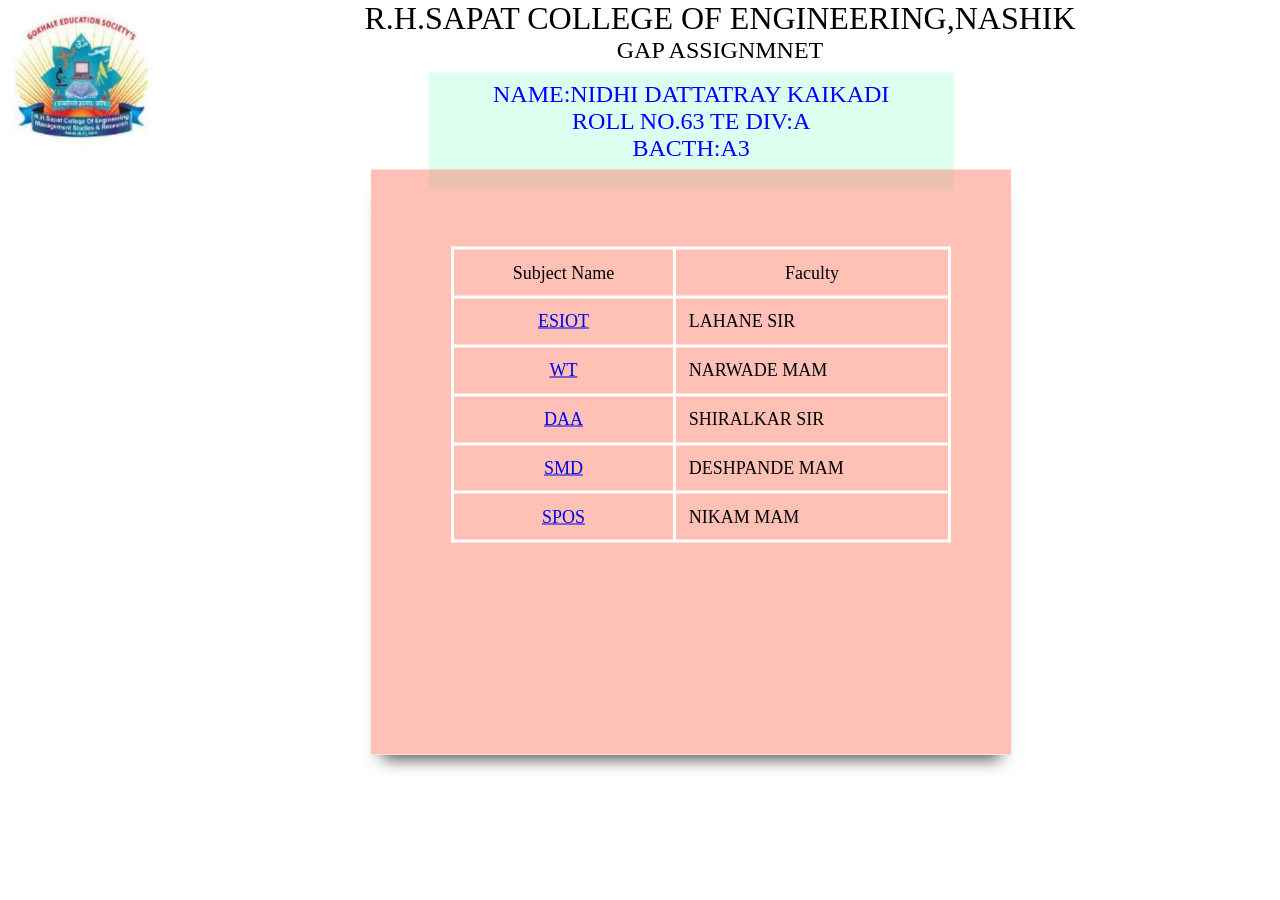
<file: index.html>
<!DOCTYPE html>
<html>
<head>
	<title>
		WEB TECHNOLOGY GAP 
	</title>
  <link rel="stylesheet" href="css\stylegap1.css">
</head>
<body>
	<img src="logo.jpg" height="150px" width="160px" align="left"> 
	<h1 align="center">R.H.SAPAT COLLEGE OF ENGINEERING,NASHIK</h1> 
<h2 style="text-align:center ;">GAP ASSIGNMNET</h2>
<div class="containerinfo">
    <h2 style="text-align: center; margin-top: 2%;">NAME:NIDHI DATTATRAY KAIKADI</h2>      
    <h2 style="text-align: center;">ROLL NO.63 TE DIV:A</h2>
    <h2 style="text-align: center;" >BACTH:A3</h2>

  </div>
<div class="containerweb">
  
<center>
	 <table class="center;margin-top" id="#t01">
      <tr>
        <th>Subject Name</th>
        <th>Faculty</th>   
      </tr>
      <tr>
        <td> <center><a href="ESIOT ASS.html">ESIOT</a></center></td>
        <td>LAHANE SIR</td>   
      </tr>
      <tr>
        <td><center><a href="WT.html">WT</a></center></td>
        <td>NARWADE MAM</td>
        
      </tr>
      <tr>
        <td><center><a href="DAA.html">DAA</a></center></td>
        <td>SHIRALKAR SIR</td>
        
      </tr>
      <tr>
        <td><center><a href="SMD.html">SMD</a></center></td>
        <td>DESHPANDE MAM</td>
        
      </tr>
      <tr>
        <td><center><a href="SPOS ASS.html">SPOS</a></center></td>
        <td>NIKAM MAM</td> 
      </tr>

    </table>
    
</center>
</div>
</body>
</html>
</file>
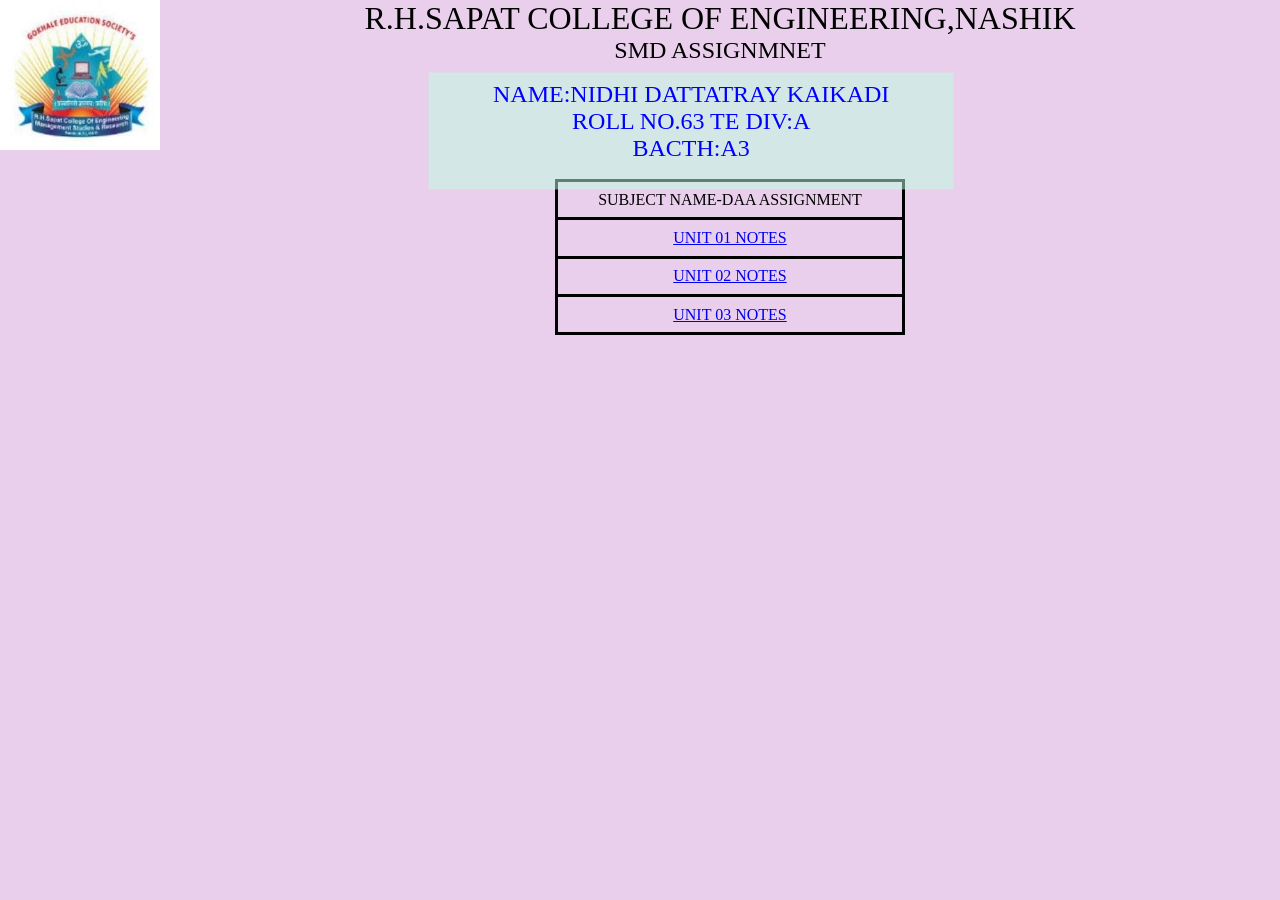
<file: DAA.html>
<!DOCTYPE html>
<html>
<head>
	<title>
		WEB TECHNOLOGY GAP 
	</title>
  <link rel="stylesheet" href="css\stylegap2.css">
</head>
<body bgcolor="#E9CFEC">
	<img src="logo.jpg" height="150px" width="160px" align="left"> 
	<h1 align="center">R.H.SAPAT COLLEGE OF ENGINEERING,NASHIK</h1> 
<h2 style="text-align:center ;">SMD ASSIGNMNET</h2>
<div class="containerinfo">
    <h2 style="text-align: center; margin-top: 2%;">NAME:NIDHI DATTATRAY KAIKADI</h2>      
    <h2 style="text-align: center;">ROLL NO.63 TE DIV:A</h2>
    <h2 style="text-align: center;" >BACTH:A3</h2>

  </div>
<center>
	 <table class="center;margin-top" id="#t01">
	 	<tr>
        <th>SUBJECT NAME-DAA ASSIGNMENT</th>
    	</tr>

    	<tr>
        <td><center><a href="https://drive.google.com/file/d/1ai3YvIpWH4rtARURcTuCLzgs9Qsx7dnX/view?usp=sharing">UNIT 01 NOTES</a></center></td>
    	</tr>

    	<tr>
        <td><center><a href="https://drive.google.com/file/d/17VUA1Zk6mw1WGHlCuIZTg8OJURBTu2Yh/view?usp=sharing">UNIT 02 NOTES</a></center></td>
    	</tr>

    	<tr>
        <td><center><a href="https://drive.google.com/file/d/1hg2UAzY8j-ASZml1bqlDQzKFX63VIrJe/view?usp=sharing">UNIT 03 NOTES</a></center></td>
    	</tr>
</table>
</center>
</body>
</html>
</file>
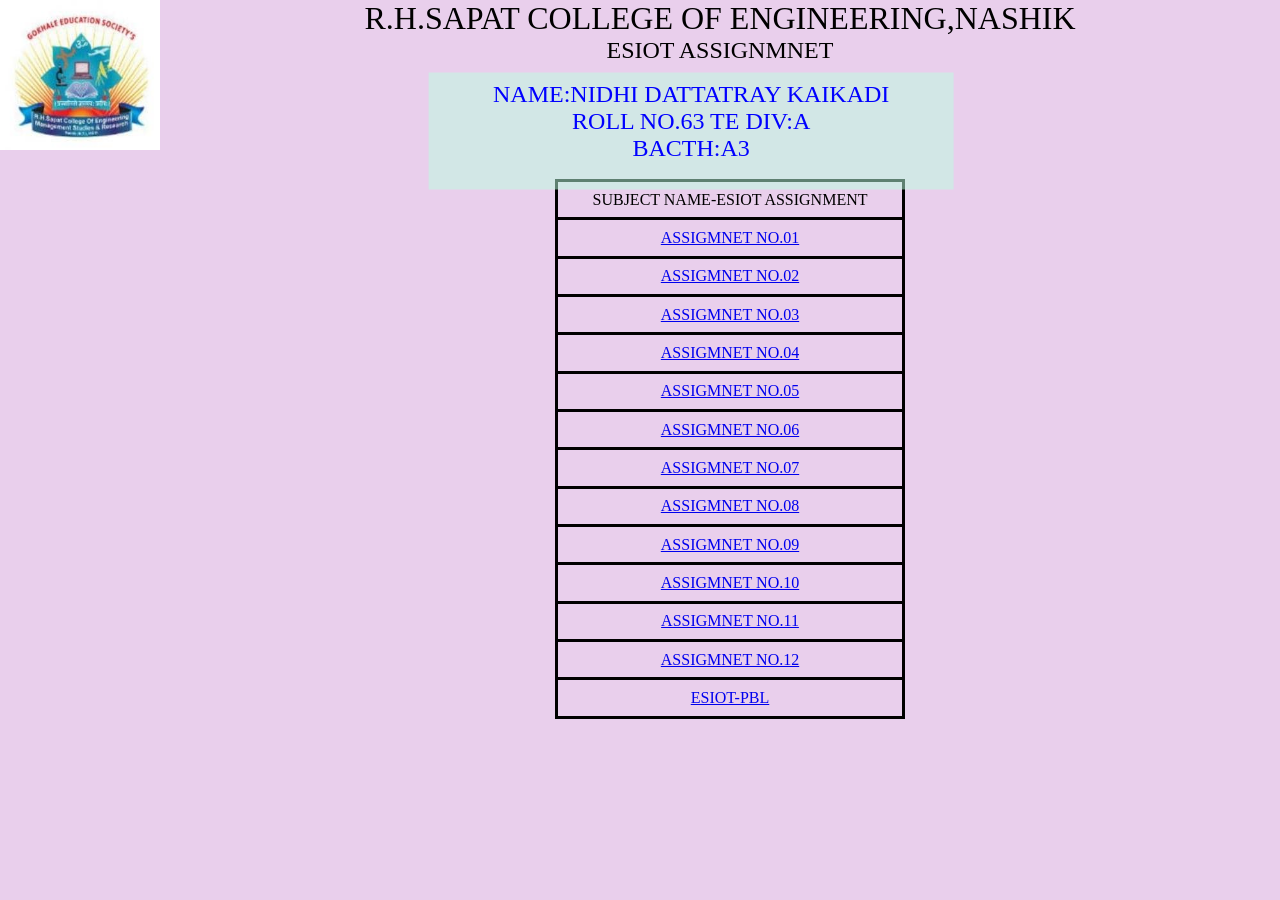
<file: ESIOT ASS.html>
<!DOCTYPE html>
<html>
<head>
	<title>
		WEB TECHNOLOGY GAP 
	</title>
  <link rel="stylesheet" href="css\stylegap2.css">
</head>
<body bgcolor="#E9CFEC">
	<img src="logo.jpg" height="150px" width="160px" align="left"> 
	<h1 align="center">R.H.SAPAT COLLEGE OF ENGINEERING,NASHIK</h1> 
<h2 style="text-align:center ;">ESIOT ASSIGNMNET</h2>
<div class="containerinfo">
    <h2 style="text-align: center; margin-top: 2%;">NAME:NIDHI DATTATRAY KAIKADI</h2>      
    <h2 style="text-align: center;">ROLL NO.63 TE DIV:A</h2>
    <h2 style="text-align: center;" >BACTH:A3</h2>

  </div>
<center>
	 <table class="center;margin-top" id="#t01">
	 	<tr>
        <th>SUBJECT NAME-ESIOT ASSIGNMENT</th>
    	</tr>

    	<tr>
        <td><center><a href="https://drive.google.com/file/d/1oo_HWuyyQ8rwUwPiEtevW_wtmO0Rh5uH/view?usp=sharing">ASSIGMNET NO.01</a></center></td>
    	</tr>

    	<tr>
        <td><center><a href="https://drive.google.com/file/d/1GD4TobJCD7oaIKxEbv6kKQUOuM1nD2uW/view?usp=sharing">ASSIGMNET NO.02</a></center></td>
    	</tr>

    	<tr>
        <td><center><a href="https://drive.google.com/file/d/18wKGSXu73ez7XSBx3bCqyTw-WlbTZYBm/view?usp=sharing">ASSIGMNET NO.03</a></center></td>
    	</tr>

    	<tr>
        <td><center><a href="https://drive.google.com/file/d/1bv9qcT-jeL5oNhOyKaKyLLFtQAs4E2-l/view?usp=sharing">ASSIGMNET NO.04</a></center></td>
    	</tr>

    	<tr>
        <td><center><a href="https://drive.google.com/file/d/1lWvXjq395SDYHIZZ3xbGAkUfqj6K67-r/view?usp=sharing">ASSIGMNET NO.05</a></center></td>
    	</tr>

    	<tr>
        <td><center><a href="https://drive.google.com/file/d/1IURT_snl2_6hBOHbul6dUvLV8kfgVHU2/view?usp=sharing">ASSIGMNET NO.06</a></center></td>
    	</tr>

    	<tr>
        <td><center><a href="https://drive.google.com/file/d/1n9_V-mHf4ux8RgHFqDclxRvrO5dNEyc9/view?usp=sharing">ASSIGMNET NO.07</a></center></td>
    	</tr>

    	<tr>
        <td><center><a href="https://drive.google.com/file/d/1qTmzvsviRzfbHx0486keme8YD2v7R7Sa/view?usp=sharing">ASSIGMNET NO.08</a></center></td>
    	</tr>

    	<tr>
        <td><center><a href="https://drive.google.com/file/d/14K-n_5hKRY3Nb7rqLnwvLXjTVK20EvPI/view?usp=sharing">ASSIGMNET NO.09</a></center></td>
    	</tr>

    	<tr>
        <td><center><a href="https://drive.google.com/file/d/1ll9RBCZqpE4tVAxewd8dSRN67XJesf9Z/view?usp=sharing">ASSIGMNET NO.10</a></center></td>
    	</tr>

    	<tr>
        <td><center><a href="https://drive.google.com/file/d/1o0I8bHzZPnH2z_OWhy_tdTYimrTbyzt_/view?usp=sharing">ASSIGMNET NO.11</a></center></td>
    	</tr>

    	<tr>
        <td><center><a href="https://drive.google.com/file/d/1duhS2qN82XYxD77o_0Nfn5BxWHzWjWDt/view?usp=sharing">ASSIGMNET NO.12</a></center></td>
    	</tr>

        <tr>
        <td><center><a href="https://drive.google.com/file/d/1vYKD7oJhH_U0vwjM5Dv2pg4OWfD8Pt8Z/view?usp=sharing">ESIOT-PBL</a></center></td>
        </tr>
	 </table>
	</center>
</body>
</html>
</file>
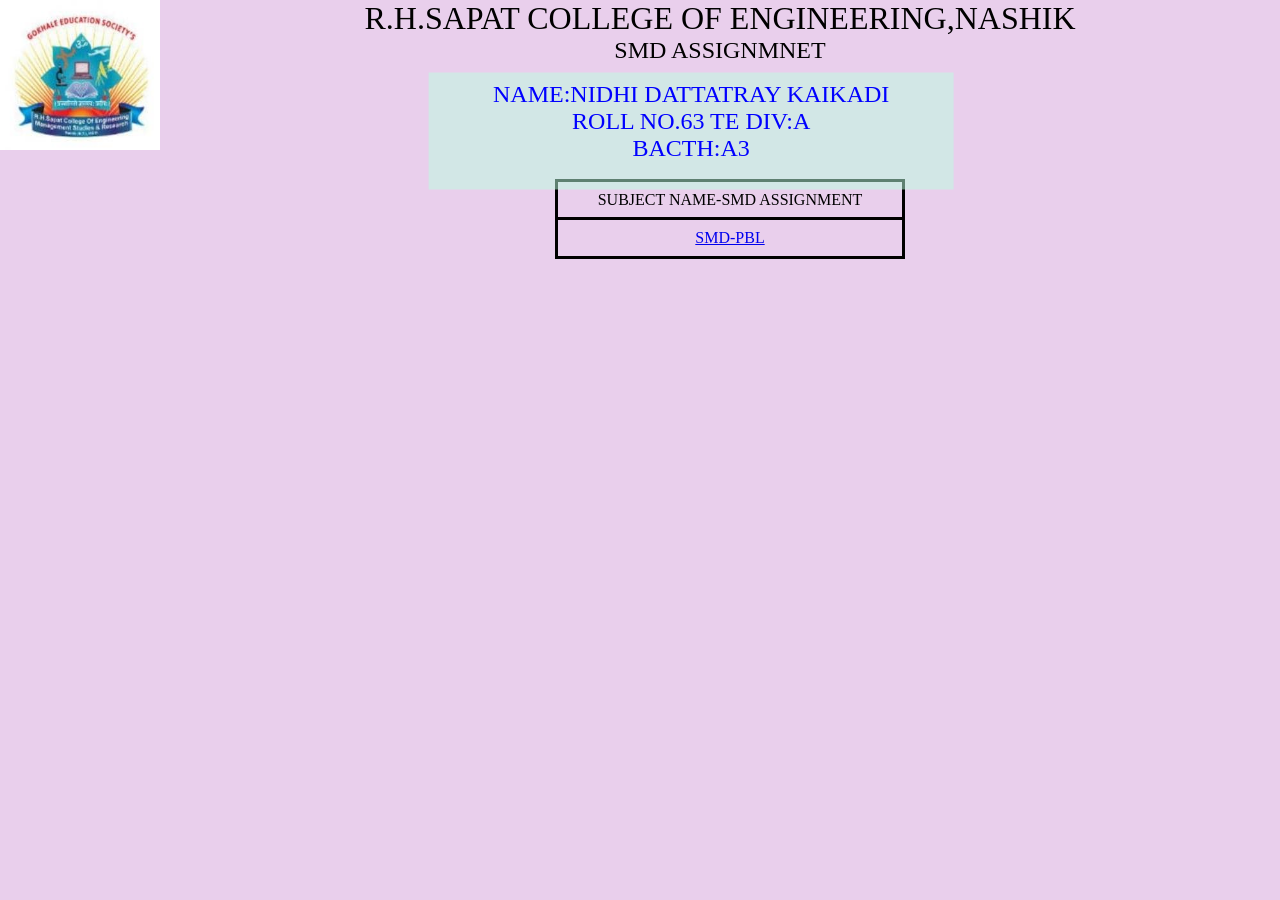
<file: SMD.html>
<!DOCTYPE html>
<html>
<head>
	<title>
		WEB TECHNOLOGY GAP 
	</title>
  <link rel="stylesheet" href="css\stylegap2.css">
</head>
<body bgcolor="#E9CFEC">
	<img src="logo.jpg" height="150px" width="160px" align="left"> 
	<h1 align="center">R.H.SAPAT COLLEGE OF ENGINEERING,NASHIK</h1> 
<h2 style="text-align:center ;">SMD ASSIGNMNET</h2>
<div class="containerinfo">
    <h2 style="text-align: center; margin-top: 2%;">NAME:NIDHI DATTATRAY KAIKADI</h2>      
    <h2 style="text-align: center;">ROLL NO.63 TE DIV:A</h2>
    <h2 style="text-align: center;" >BACTH:A3</h2>

  </div>
<center>
	 <table class="center;margin-top" id="#t01">
	 	<tr>
        <th>SUBJECT NAME-SMD ASSIGNMENT</th>
    	</tr>

    	<tr>
        <td><center><a href="https://drive.google.com/file/d/1XbMZ1JYNHUTotCSyv6oqN9xcdViTKNCQ/view?usp=sharing">SMD-PBL</a></center></td>
    	</tr>

</table>
</center>
</body>
</html>
</file>
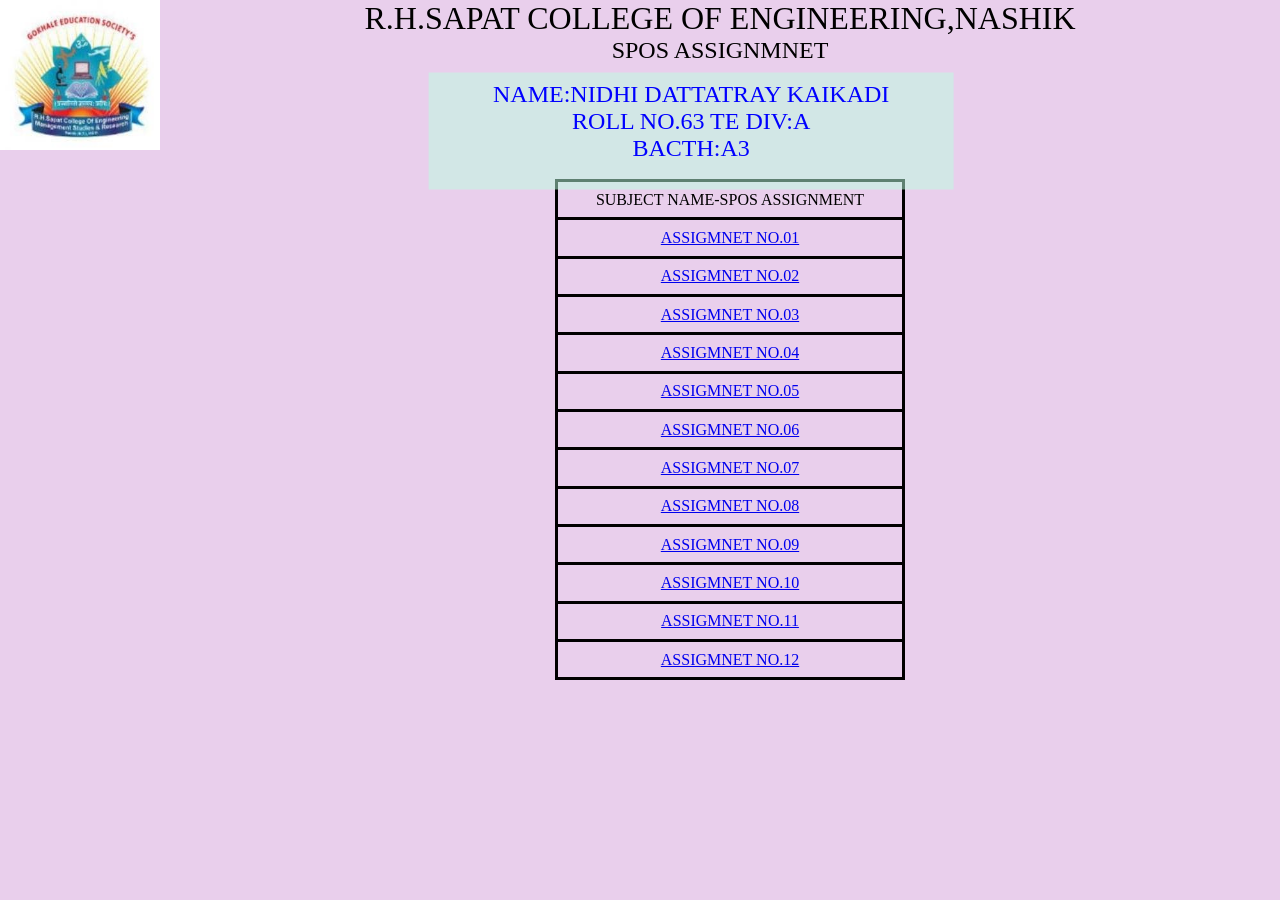
<file: SPOS ASS.html>
<!DOCTYPE html>
<html>
<head>
	<title>
		WEB TECHNOLOGY GAP 
	</title>
  <link rel="stylesheet" href="css\stylegap2.css">
</head>
<body bgcolor="#E9CFEC">
	<img src="logo.jpg" height="150px" width="160px" align="left"> 
	<h1 align="center">R.H.SAPAT COLLEGE OF ENGINEERING,NASHIK</h1> 
<h2 style="text-align:center ;">SPOS ASSIGNMNET</h2>
<div class="containerinfo">
    <h2 style="text-align: center; margin-top: 2%;">NAME:NIDHI DATTATRAY KAIKADI</h2>      
    <h2 style="text-align: center;">ROLL NO.63 TE DIV:A</h2>
    <h2 style="text-align: center;" >BACTH:A3</h2>

  </div>
<center>
	 <table class="center;margin-top" id="#t01">
	 	<tr>
        <th>SUBJECT NAME-SPOS ASSIGNMENT</th>
    	</tr>

    	<tr>
        <td><center><a href="https://drive.google.com/file/d/1Z9I65d5AmpNe4IeCIA2Mwl03XkfcuUpn/view?usp=sharing">ASSIGMNET NO.01</a></center></td>
    	</tr>

    	<tr>
        <td><center><a href="https://drive.google.com/file/d/1I91sz908sAn8vGuo3HRfUpa27ENMsA6K/view?usp=sharing">ASSIGMNET NO.02</a></center></td>
    	</tr>

    	<tr>
        <td><center><a href="https://drive.google.com/file/d/1RZBIaBNp30M0xdEgzDjEWHGkPgvrXWwg/view?usp=sharing">ASSIGMNET NO.03</a></center></td>
    	</tr>

    	<tr>
        <td><center><a href="https://drive.google.com/file/d/1K3ZHEhFOZYAdLzNdSdqChtlcJgg9EZZd/view?usp=sharing">ASSIGMNET NO.04</a></center></td>
    	</tr>

    	<tr>
        <td><center><a href="https://drive.google.com/file/d/1vNUMM1vrjHAqAdZ8Y3Sw4obEX2FK8cjt/view?usp=sharing">ASSIGMNET NO.05</a></center></td>
    	</tr>

    	<tr>
        <td><center><a href="https://drive.google.com/file/d/1oA_YegjYeKbwou9NXEnCnXZutcyZ1CCS/view?usp=sharingg">ASSIGMNET NO.06</a></center></td>
    	</tr>

    	<tr>
        <td><center><a href="https://drive.google.com/file/d/1a0iXjok41-5MMv-JGV23qExxmje_tdmf/view?usp=sharing">ASSIGMNET NO.07</a></center></td>
    	</tr>

    	<tr>
        <td><center><a href="https://drive.google.com/file/d/12IxJrdPq2cqaimKrKkqA7dUiF-B8jQz_/view?usp=sharing">ASSIGMNET NO.08</a></center></td>
    	</tr>

    	<tr>
        <td><center><a href="https://drive.google.com/file/d/1GXROj2dB7FtfOMO4GWQrn3xQo_FxO5Ex/view?usp=sharing">ASSIGMNET NO.09</a></center></td>
    	</tr>

    	<tr>
        <td><center><a href="https://drive.google.com/file/d/1nJtW0mDf6ix6AP9l4Kgth5NebhfWicuL/view?usp=sharing">ASSIGMNET NO.10</a></center></td>
    	</tr>

    	<tr>
        <td><center><a href="https://drive.google.com/file/d/1XeVmDHLvz_CPuqTS-xA6nPiEnjm6RemC/view?usp=sharing">ASSIGMNET NO.11</a></center></td>
    	</tr>

    	<tr>
        <td><center><a href="https://drive.google.com/file/d/1SXVYEg7gl3tJrwbIlFkK40WnhWFuuT_S/view?usp=sharing">ASSIGMNET NO.12</a></center></td>
    	</tr>
 
	 </table>
	</center>
</body>
</html>
</file>
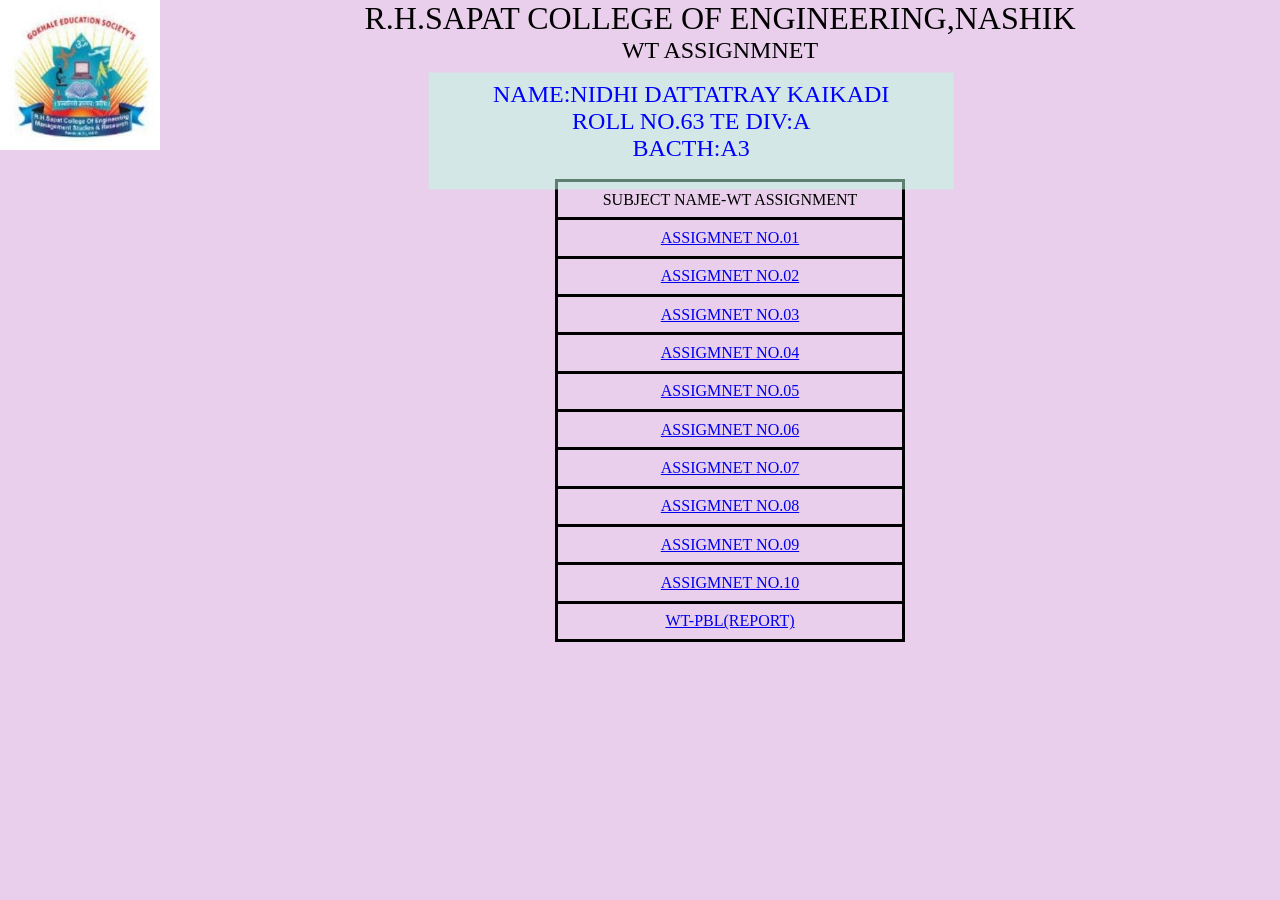
<file: WT.html>
<!DOCTYPE html>
<html>
<head>
	<title>
		WEB TECHNOLOGY GAP 
	</title>
  <link rel="stylesheet" href="css\stylegap2.css">
</head>
<body bgcolor="#E9CFEC">
	<img src="logo.jpg" height="150px" width="160px" align="left"> 
	<h1 align="center">R.H.SAPAT COLLEGE OF ENGINEERING,NASHIK</h1> 
<h2 style="text-align:center ;">WT ASSIGNMNET</h2>
<div class="containerinfo">
    <h2 style="text-align: center; margin-top: 2%;">NAME:NIDHI DATTATRAY KAIKADI</h2>      
    <h2 style="text-align: center;">ROLL NO.63 TE DIV:A</h2>
    <h2 style="text-align: center;" >BACTH:A3</h2>

  </div>
<center>
	 <table class="center;margin-top" id="#t01">
	 	<tr>
        <th>SUBJECT NAME-WT ASSIGNMENT</th>
    	</tr>

    	<tr>
        <td><center><a href="https://drive.google.com/file/d/1Ph4B5M5MoJIi8g9t5X1kawIwAk0S8I9x/view?usp=sharing">ASSIGMNET NO.01</a></center></td>
    	</tr>

    	<tr>
        <td><center><a href="https://drive.google.com/file/d/1dBcq8R1NFm-orwr6sahAzjCqI-7yhV0b/view?usp=sharing">ASSIGMNET NO.02</a></center></td>
    	</tr>

    	<tr>
        <td><center><a href="https://drive.google.com/file/d/1bNz7LXQqw8xB3GaV-VDt-21HmP7LgsmB/view?usp=sharing">ASSIGMNET NO.03</a></center></td>
    	</tr>

    	<tr>
        <td><center><a href="https://drive.google.com/file/d/1Y2onYd6pRwXtLKvKzuwViDWprpUMnSYL/view?usp=sharing">ASSIGMNET NO.04</a></center></td>
    	</tr>

    	<tr>
        <td><center><a href="https://drive.google.com/file/d/1PLXsCaVucy-3lejHbxFsymDhZyRnc0tU/view?usp=sharing">ASSIGMNET NO.05</a></center></td>
    	</tr>

    	<tr>
        <td><center><a href="https://drive.google.com/file/d/1xWz_DrPydGAC4ro36J8VYGn1Ml1WYz6f/view?usp=sharing">ASSIGMNET NO.06</a></center></td>
    	</tr>

    	<tr>
        <td><center><a href="https://drive.google.com/file/d/17D0ndwOKvSoJ9LdytCXKUUkBzduKNWNy/view?usp=sharing">ASSIGMNET NO.07</a></center></td>
    	</tr>

    	<tr>
        <td><center><a href="https://drive.google.com/file/d/15oRDHrLdikSrUmz5VuegrnH_mqrsib04/view?usp=sharing">ASSIGMNET NO.08</a></center></td>
    	</tr>

    	<tr>
        <td><center><a href="https://drive.google.com/file/d/1vIj69G4MzDunBBxbpyqVeDu2-uupEkk5/view?usp=sharing">ASSIGMNET NO.09</a></center></td>
    	</tr>

    	<tr>
        <td><center><a href="https://drive.google.com/file/d/1bDlwFtCysJdiTHKlGvhWLaZsaELT0-hr/view?usp=sharing">ASSIGMNET NO.10</a></center></td>
    	</tr>

        <tr>
        <td><center><a href="https://drive.google.com/file/d/1r56QwhlaZlVT1UEkbbumE2SxMWrXlhZb/view?usp=sharing">WT-PBL(REPORT)</a></center></td>
        </tr>


	 </table>
	</center>
</body>
</html>
</file>
